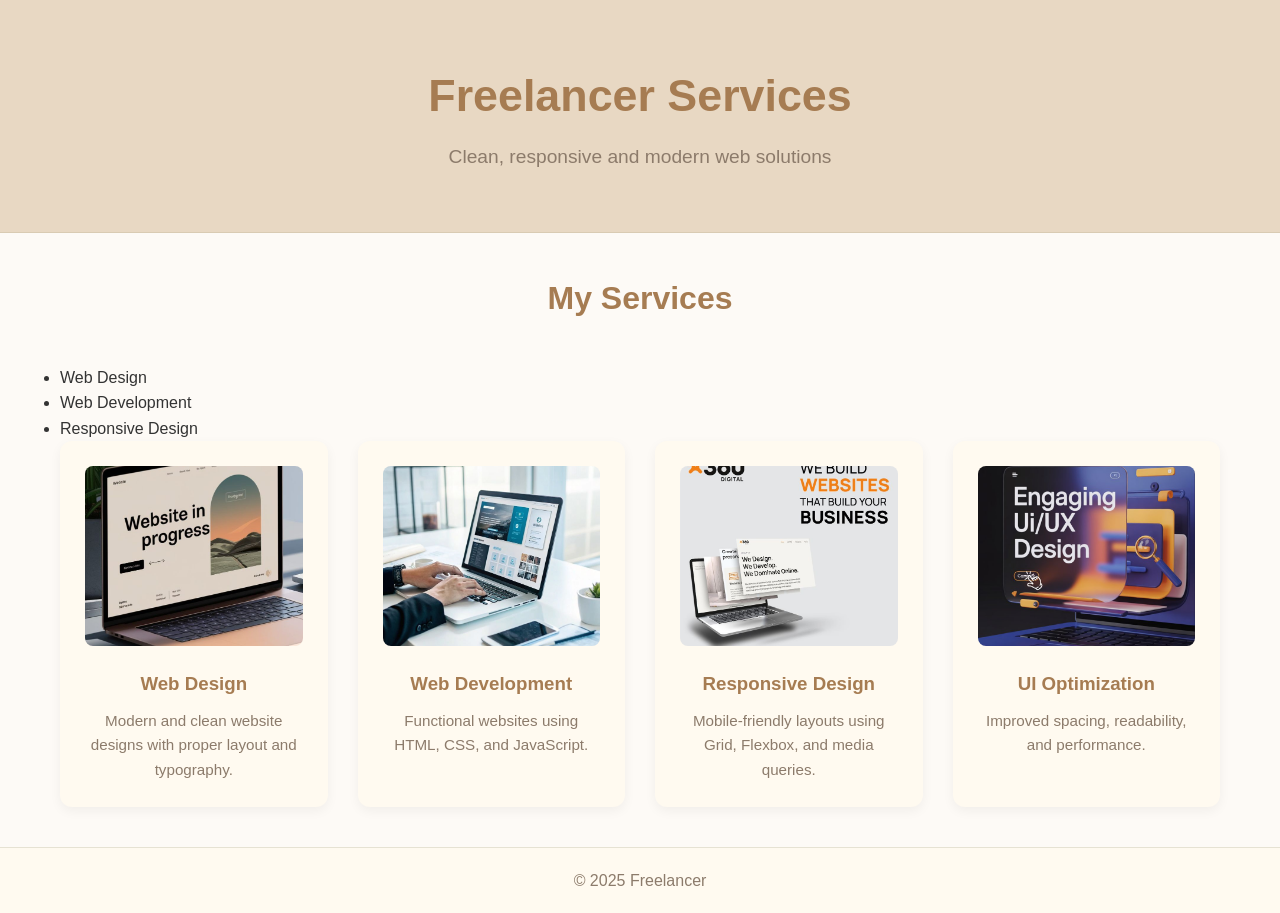
<file: index.html>
<!DOCTYPE html>
<html lang="en">
<head>
    <meta charset="UTF-8">
    <title>Service List Page</title>
    <meta name="viewport" content="width=device-width, initial-scale=1.0">
    <link rel="stylesheet" href="Skill.css">
</head>
<body>

<header>
    <h1>Freelancer Services</h1>
    <p>Clean, responsive and modern web solutions</p>
</header>

<section>
    <h2>My Services</h2>
       <ul>
        <li>Web Design</li>
        <li>Web Development</li>
        <li>Responsive Design</li>
    </ul>

    <div class="services">
        <article class="card">
            <img src="Customized Web Design Services for Creative Portfolios.jpg" alt="Web Design">
            <h3>Web Design</h3>
            <p>Modern and clean website designs with proper layout and typography.</p>
        </article>

        <article class="card">
            <img src="10 Stunning Portfolio Website Templates to Showcase Your Work Professionally.jpg" alt="Web Development">
            <h3>Web Development</h3>
            <p>Functional websites using HTML, CSS, and JavaScript.</p>
        </article>

        <article class="card">
            <img src="We Build Websites that Build your Business.jpg" alt="Responsive Design">
            <h3>Responsive Design</h3>
            <p>Mobile-friendly layouts using Grid, Flexbox, and media queries.</p>
        </article>

        <article class="card">
            <img src="Custom Figma UI_UX Designs for a Seamless User Experience.jpg" alt="UI Optimization">
            <h3>UI Optimization</h3>
            <p>Improved spacing, readability, and performance.</p>
        </article>
    </div>
</section>

<footer>
    <p>© 2025 Freelancer</p>
</footer>

</body>
</html>
</file>
<file: Skill.css>
/* General Reset */
* {
    margin: 0;
    padding: 0;
    box-sizing: border-box;
    font-family: 'Helvetica Neue', Arial, sans-serif;
}

/* Body */
body {
    line-height: 1.6;
    background-color: #fdfaf6; /* soft ivory/beige */
    color: #333;
}

/* Header */
header {
    background-color: #e8d8c3; /* soft warm beige/taupe for contrast */
    color: #a67c52; /* light brown heading text */
    text-align: center;
    padding: 60px 20px;
    border-bottom: 1px solid #d9cbb3; /* subtle border */
}

header h1 {
    font-size: 2.8em;
    margin-bottom: 10px;
    font-weight: 800; /* bold heading */
    color: #a67c52; /* light brown */
}

header p {
    font-size: 1.2em;
    color: #8c7b6b; /* muted warm gray */
}

/* Section */
section {
    max-width: 1200px;
    margin: 40px auto;
    padding: 0 20px;
}

section h2 {
    text-align: center;
    margin-bottom: 40px;
    font-size: 2em;
    font-weight: 700; /* bold */
    color: #a67c52; /* light brown */
}

/* Services grid */
.services {
    display: grid;
    grid-template-columns: repeat(auto-fit, minmax(250px, 1fr));
    gap: 30px;
}

/* Cards */
.card {
    background-color: #fffaf0; /* soft cream */
    padding: 25px;
    border-radius: 12px;
    box-shadow: 0 4px 12px rgba(0,0,0,0.05);
    text-align: center;
    transition: transform 0.3s, box-shadow 0.3s;
}

.card img {
    width: 100%;
    height: 180px;
    object-fit: cover;
    border-radius: 8px;
    margin-bottom: 15px;
}

.card h3 {
    margin-bottom: 10px;
    color: #a67c52; /* light brown */
    font-weight: 700; /* bold */
}

.card p {
    font-size: 0.95em;
    color: #8c7b6b; /* muted warm gray */
}

.card:hover {
    transform: translateY(-5px);
    box-shadow: 0 8px 20px rgba(0,0,0,0.08);
}

/* Footer */
footer {
    text-align: center;
    padding: 20px;
    background-color: #fffaf0; /* matching card background */
    color: #8c7b6b; /* muted warm gray */
    border-top: 1px solid #e6e2d3;
    margin-top: 40px;
}
</file>
